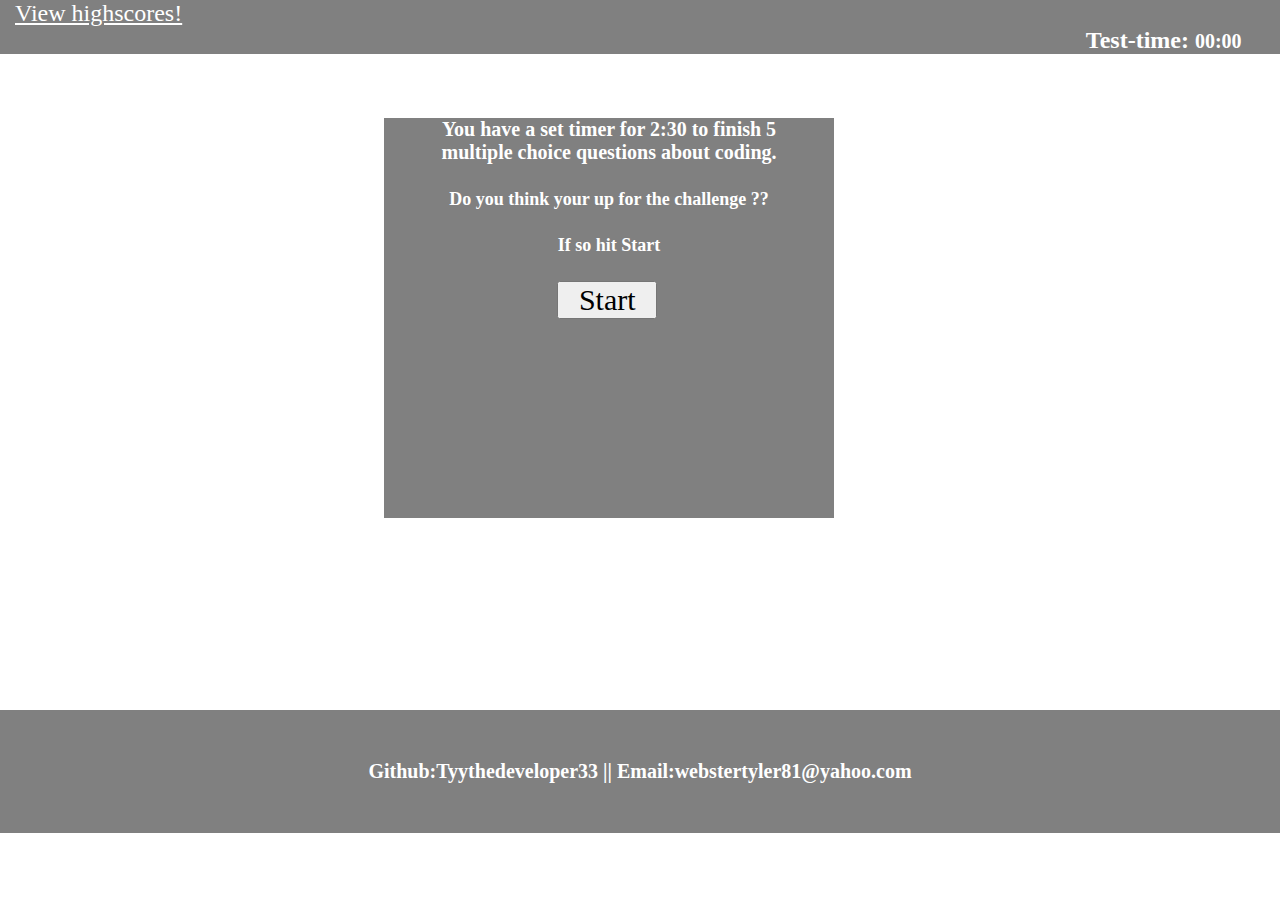
<file: index.html>
<!DOCTYPE html>
<html lang="en">

<head>
  <meta charset="UTF-8">
  <meta name="viewport" content="width=device-width, initial-scale=1.0">
  <title>Lets quiz!</title>
  <link rel="stylesheet" type="text/css" href="./style.css" />
</head>
<nav>
    <a href="highscores.html">View highscores!</a>
    <h1>Test-time: <span id="time">00:00</span></h1>
</nav>
<body>
    <div id="question-box">
        <h1>You have a set timer for 2:30 to finish 5 multiple choice questions about coding. </h1>
        <h2>Do you think your up for the challenge ??</h2>
        <h3>If so hit Start</h3>
        <button id="startQuiz"class="btn">Start</button>
    </div>

    
    
    <footer>
        Github:Tyythedeveloper33 ||  Email:webstertyler81@yahoo.com
    </footer>
    <script src= "script.js"></script>
</body>
</html>
</file>
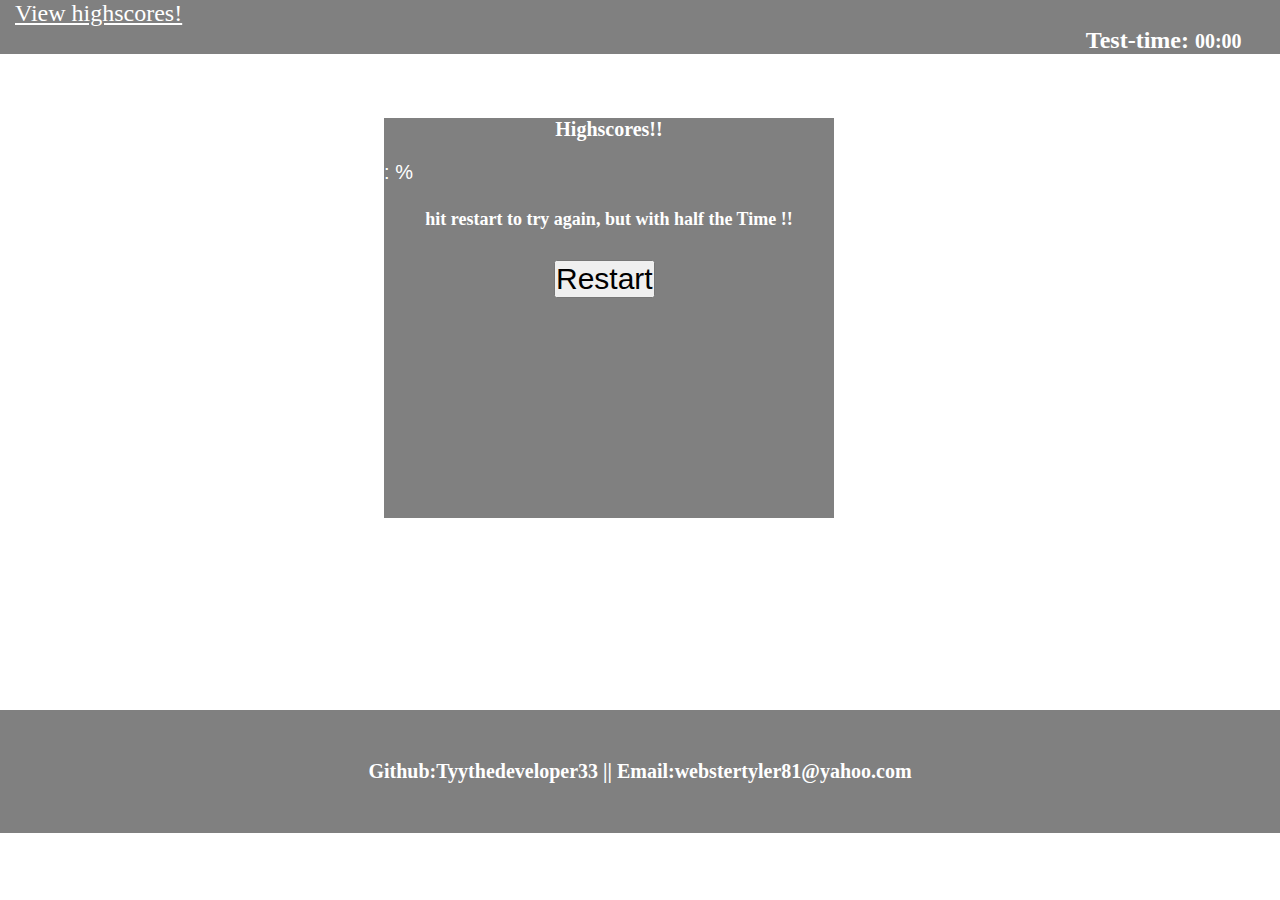
<file: highscores.html>
<!DOCTYPE html>
<html lang="en">
<head>
    <meta charset="UTF-8">
    <meta http-equiv="X-UA-Compatible" content="IE=edge">
    <meta name="viewport" content="width=device-width, initial-scale=1.0">
    <title>Document</title>
    <link rel="stylesheet" type="text/css" href="./style.css" />
</head>
<nav>
    <a href="highscores.html">View highscores!</a>
    <h1>Test-time: <span id="time">00:00</span></h1>
</nav>
<body>
   
    <div id="question-box">
         <h1>Highscores!!</h1>
        <p >  <span id="username"></span>: <span id="percent"></span>%</p>
        <h3>hit restart to try again, but with half the Time !!</h3>
        <button id="RestartQuiz"class="btn">Restart</button>
    </div>
    
    <footer>
        Github:Tyythedeveloper33 ||  Email:webstertyler81@yahoo.com
    </footer>

    <script>
        // First we need to make sure we GRAB any data in localStorage (by the "KEY")
        var savedName = localStorage.getItem('prompt');
        console.log("Saved Name: ", savedName);
        var savedScore = localStorage.getItem('percent');
        console.log("Saved Scores: ", savedScore);

        // We can update/modify the DOM
        var userElement = document.getElementById('username');
        userElement.textContent = savedName;
        var userScore = document.getElementById('percent');
        userScore.textContent = savedScore;
        
// logs it to page using string all together
 var storedObject = JSON.parse(localStorage.getItem('userScore'));
 // convert the object to a string representation
 var objectString = JSON.stringify(storedObject);
 // logs the string representation onto page
 console.log(objectString);
 // extract the values from the object 
 var username = storedObject.username;
 var scoredUser = storedObject.userScore;
 // display the string on your page
 document.getElementById('username').textContent = username, + 'userScore' ;
 // add event listener for restart button
  var restartQuizBtn = document.querySelector("#RestartQuiz")
  //trigger back to start screen when clicked
  restartQuizBtn.addEventListener('click', restart);
  function restart(){
     // - target our container
     var questionContainer = document.querySelector("#question-box");
        // - remove or clear all contents
        questionContainer.innerHTML ="";
        startTest()
        timer()
  }
// Time Placeholder (global)
var countdown = 75;


function timer() {
   var interval = setInterval(function() {
       // console.log("Count: ", countdown);
        // Update our countdown variable value
        countdown = countdown - 1;
        // countdown--
        // Let's update the value on the DOM (Browser)
        timerElement.textContent = countdown;
        // Condition to TEST if we ran out of time 
        if(countdown === 0) {
            console.log("Timer Expired...");
            clearInterval(interval);
            getPercent();
        }

    }, 1000)

}
    </script>
    <script src= "script.js"></script>

</body>
</html>
</file>
<file: style.css>
* {
    box-sizing: border-box;
    margin: 0;
    padding: 0;
  }
   
  /* above is general page styling*/
  /* below is nav bar styling*/

  a {
    font-family: 'Times New Roman', Times, serif;
    font-size: 24px;
    margin: 15px;
    color: white;
  }
  h1{
    font-family: 'Times New Roman', Times, serif;
    font-size: 24px;
    text-align: right;
    margin-right: 3%;
    color: white;
  }
  nav{
    background-color: grey;
  }
  /* below is styling for question-box*/
  #question-box{
background-color: grey;
width: 450px;
height: 400px;
margin-left: 30%;
margin-top: 5%;
  }

  /* start game stylying */
  #question-box h1 {
    font-size: 20px;
    font-family: 'Times New Roman', Times, serif;
    text-align:center;
    color: white;
    margin: 20px;
    
  }
  #question-box h2 {
    font-size: 18px;
    font-family: 'Times New Roman', Times, serif;
    text-align: center;
    margin-top: 25px;
    color: white;
  }
  #question-box h3 {
    font-size: 18px;
    font-family: 'Times New Roman', Times, serif;
    text-align: center;
    margin-top: 25px;
    color: white;
  }
  #question-box #startQuiz {
    font-size: 30px;
    font-family: 'Times New Roman', Times, serif;
    margin-top: 25px;
    margin-left: 38.5%;
    width: 100px;
  }
  
  /*styling for footer*/
  footer{
    font-size: 20px;
    background-color: gray;
    padding: 50px;
    margin-top:15%;
    color: white;
   text-align: center;
   font-weight: bolder;
   
  }
 /*styling for radio buttons (front-end_q)*/
 p, label {
  font: 1rem 'fira Sans', sans-serif;
 }
 input{
  margin: 0.4rem;
 }
 /*styling for general question*/
 fieldset {
  font-size: 20px;
  color: white;
 justify-content: center;
 }
 div{
  margin: 10px;
 }
 
/* styuling for highscores*/
#highscore-box{
background-color: grey;
width: 450px;
height: 400px;
margin-left: 30%;
margin-top: 5%;
  }
  /*button styling*/

  button {
    font-size: 30px;
   margin-left: 170px;
   margin-top: 30px;
  }
 span{
  font-size: 20px;
  color: white;
 }
 p {
  font-size: 20px;
  color: white;
 }
</file>
